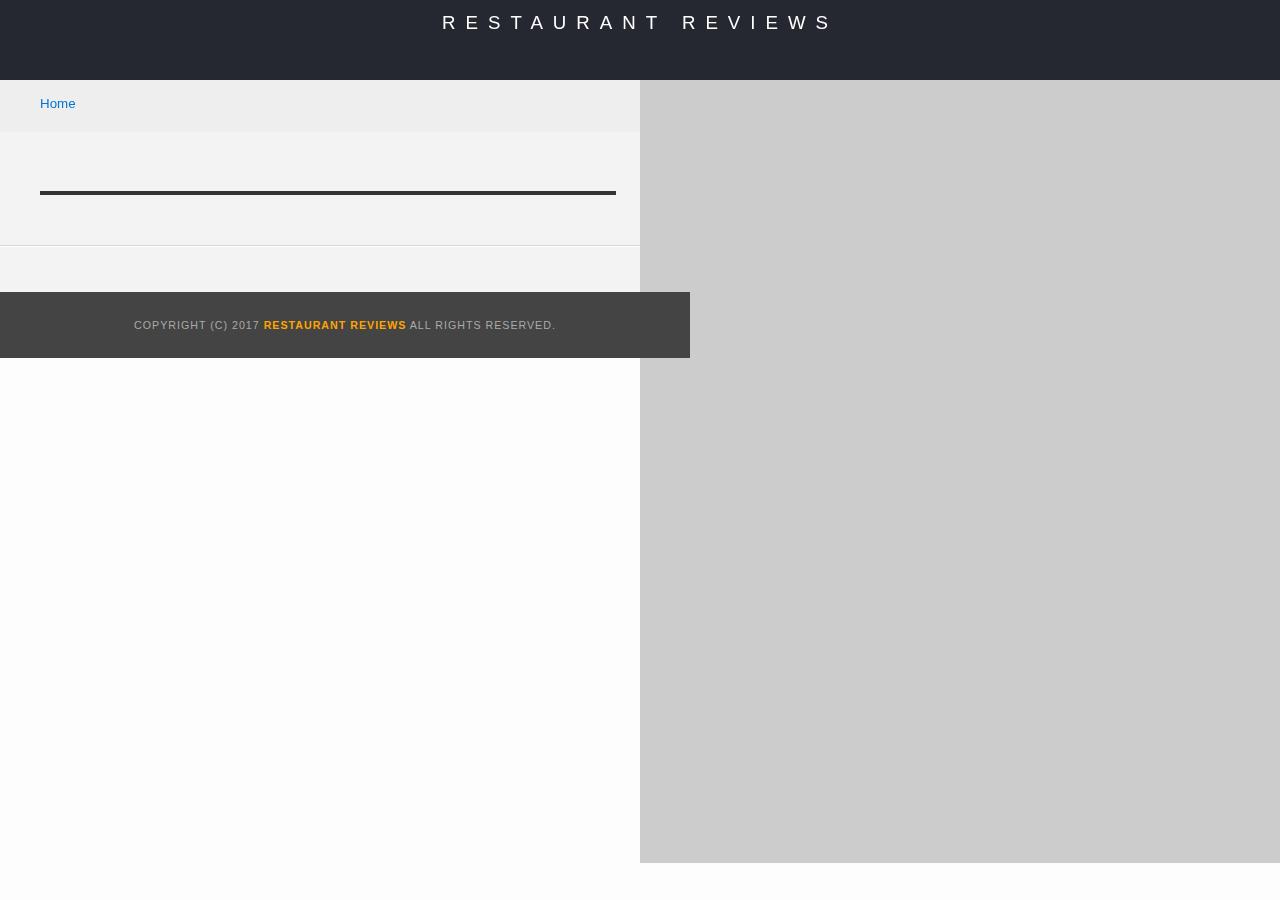
<file: restaurant.html>
<!DOCTYPE html>
<html lang="en">

<head>
  <meta charset="utf-8">
  <meta name="viewport" content="width=device-width,initial-scale=1">
  <meta http-equiv="X-UA-Compatible" content="IE=edge">
  <!-- Normalize.css for better cross-browser consistency -->
  <link rel="stylesheet" src="//normalize-css.googlecode.com/svn/trunk/normalize.css" />
  <!-- Main CSS file -->
  <link rel="stylesheet" href="css/styles.css" type="text/css">
  <link rel="stylesheet" href="https://unpkg.com/leaflet@1.3.1/dist/leaflet.css" integrity="sha512-Rksm5RenBEKSKFjgI3a41vrjkw4EVPlJ3+OiI65vTjIdo9brlAacEuKOiQ5OFh7cOI1bkDwLqdLw3Zg0cRJAAQ==" crossorigin=""/>
  <title>Restaurant Info</title>
</head>

<body class="inside">
  <!-- Beginning header -->
  <header>
    <!-- Beginning nav -->
    <nav>
      <h1 tabindex="1"><a href="/">Restaurant Reviews</a></h1>
    </nav>
    <!-- Beginning breadcrumb -->
    <ul id="breadcrumb">
      <li><a href="/" tabindex="1">Home</a></li>
    </ul>
    <!-- End breadcrumb -->
    <!-- End nav -->
  </header>
  <!-- End header -->

  <!-- Beginning main -->
  <main id="maincontent">
    <!-- Beginning map -->
    <section id="map-container" tabindex="3">
      <div id="map" tabindex="0"></div>
    </section>
    <!-- End map -->
    <!-- Beginning restaurant -->
    <section id="restaurant-container">
      <h1 id="restaurant-name" tabindex="2"></h1>
      <img id="restaurant-img" tabindex="3">
      <p id="restaurant-cuisine"tabindex="4"></p>
      <p id="restaurant-address"tabindex="5"></p>
      <table id="restaurant-hours" tabindex="6"></table>
    </section>
    <!-- end restaurant -->
    <!-- Beginning reviews -->
    <section id="reviews-container" tabindex="7">
      <ul id="reviews-list" tabindex="8"></ul>
    </section>
    <!-- End reviews -->
  </main>
  <!-- End main -->

  <!-- Beginning footer -->
  <footer id="footer">
    Copyright (c) 2017 <a href="/"><strong>Restaurant Reviews</strong></a> All Rights Reserved.
  </footer>
  <!-- End footer -->
  <script src="https://unpkg.com/leaflet@1.3.1/dist/leaflet.js" integrity="sha512-/Nsx9X4HebavoBvEBuyp3I7od5tA0UzAxs+j83KgC8PU0kgB4XiK4Lfe4y4cgBtaRJQEIFCW+oC506aPT2L1zw==" crossorigin=""></script>
  <!-- Beginning scripts -->
  <!-- Database helpers -->
  <script type="text/javascript" src="js/dbhelper.js"></script>
  <!-- Main javascript file -->
  <script type="text/javascript" src="js/restaurant_info.js"></script>
  <!-- Google Maps -->
 <!--  <script async defer src="https://maps.googleapis.com/maps/api/js?key=AIzaSyA_tKbW6A5pQ-eupxI56myUnHLqYCzOjKo&libraries=places&callback=initMap"></script> -->
  <!-- End scripts -->

</body>

</html>
</file>
<file: css/styles.css>
@charset "utf-8";
/* CSS Document */

body,td,th,p{
	font-family: Arial, Helvetica, sans-serif;
	font-size: 10pt;
	color: #333;
	line-height: 1.5;
}
body {
	background-color: #fdfdfd;
	margin: 0;
	position:relative;
}
ul, li {
	font-family: Arial, Helvetica, sans-serif;
	font-size: 10pt;
	color: #333;
}
a {
	color: orange;
	text-decoration: none;
}
a:hover, a:focus {
	color: #3397db;
	text-decoration: none;
}
a img{
	border: none 0px #fff;
}
h1, h2, h3, h4, h5, h6 {
  font-family: Arial, Helvetica, sans-serif;
  margin: 0 0 20px;
}
article, aside, canvas, details, figcaption, figure, footer, header, hgroup, menu, nav, section {
	display: block;
}
#maincontent {
  background-color: #f3f3f3;
  min-height: 100%;
}
#footer {
  background-color: #444;
  color: #aaa;
  font-size: 8pt;
  letter-spacing: 1px;
  padding: 25px;
  text-align: center;
  text-transform: uppercase;
}
/* ====================== Navigation ====================== */
nav {
  width: 100%;
  height: 80px;
  background-color: #252831;
  text-align:center;
}
nav h1 {
  margin: auto;
}
nav h1 a {
  color: #fff;
  font-size: 14pt;
  font-weight: 200;
  letter-spacing: 10px;
  text-transform: uppercase;
}
#breadcrumb {
    padding: 10px 40px 16px;
    list-style: none;
    background-color: #eee;
    font-size: 17px;
    margin: 0;
    width: calc(50% - 80px);
}

/* Display list items side by side */
#breadcrumb li {
    display: inline;
}

/* Add a slash symbol (/) before/behind each list item */
#breadcrumb li+li:before {
    padding: 8px;
    color: black;
    content: "/\00a0";
}

/* Add a color to all links inside the list */
#breadcrumb li a {
    color: #0275d8;
    text-decoration: none;
}

/* Add a color on mouse-over */
#breadcrumb li a:hover {
    color: #01447e;
    text-decoration: underline;
}
/* ====================== Map ====================== */
#map {
  height: 400px;
  width: 100%;
  background-color: #ccc;
}
/* ====================== Restaurant Filtering ====================== */
.filter-options {
  width: 100%;
  height: 50px;
  background-color: #3397DB;
  align-items: center;
}
.filter-options h2 {
  color: white;
  font-size: 1rem;
  font-weight: normal;
  line-height: 1;
  margin: 0 20px;
}
.filter-options select {
  background-color: white;
  border: 1px solid #fff;
  font-family: Arial,sans-serif;
  font-size: 11pt;
  height: 35px;
  letter-spacing: 0;
  margin: 10px;
  padding: 0 10px;
  width: 200px;
}

/* ====================== Restaurant Listing ====================== */
#restaurants-list {
  background-color: #f3f3f3;
  list-style: outside none none;
  margin: 0;
  padding: 30px 15px 60px;
  text-align: center;
}
#restaurants-list li {
  background-color: #fff;
  border: 2px solid #ccc;
  font-family: Arial,sans-serif;
  margin: 15px;
  min-height: 380px;
  padding: 0 30px 25px;
  text-align: left;
  width: 270px;
}
#restaurants-list .restaurant-img {
  background-color: #ccc;
  display: block;
  margin: 0;
  max-width: 100%;
  min-height: 248px;
  min-width: 100%;
}
#restaurants-list li h1 {
  color: #f18200;
  font-family: Arial,sans-serif;
  font-size: 14pt;
  font-weight: 200;
  letter-spacing: 0;
  line-height: 1.3;
  margin: 20px 0 10px;
  text-transform: uppercase;
}
#restaurants-list p {
  margin: 0;
  font-size: 11pt;
}
#restaurants-list li a {
  background-color: orange;
  border-bottom: 3px solid #eee;
  color: #fff;
  display: inline-block;
  font-size: 10pt;
  margin: 15px 0 0;
  padding: 8px 30px 10px;
  text-align: center;
  text-decoration: none;
  text-transform: uppercase;
}

/* ====================== Restaurant Details ====================== */
.inside header {
  position: fixed;
  top: 0;
  width: 100%;
  z-index: 1000;
}
.inside #map-container {
  background: blue none repeat scroll 0 0;
  height: 87%;
  position: fixed;
  right: 0;
  top: 80px;
  width: 50%;
}
.inside #map {
  background-color: #ccc;
  height: 100%;
  width: 100%;
}
.inside #footer {
  bottom: 0;
  position: absolute;
  width: 50%;
}
#restaurant-name {
  color: #f18200;
  font-family: Arial,sans-serif;
  font-size: 20pt;
  font-weight: 200;
  letter-spacing: 0;
  margin: 15px 0 30px;
  text-transform: uppercase;
  line-height: 1.1;
}
#restaurant-img {
	width: 90%;
}
#restaurant-address {
  font-size: 12pt;
  margin: 10px 0px;
}
#restaurant-cuisine {
  background-color: #333;
  color: #ddd;
  font-size: 12pt;
  font-weight: 300;
  letter-spacing: 10px;
  margin: 0 0 20px;
  padding: 2px 0;
  text-align: center;
  text-transform: uppercase;
	width: 90%;
}
#restaurant-container, #reviews-container {
  border-bottom: 1px solid #d9d9d9;
  border-top: 1px solid #fff;
  padding: 140px 40px 30px;
  width: 50%;
}
#reviews-container {
  padding: 30px 40px 80px;
}
#reviews-container h2 {
  color: #f58500;
  font-size: 24pt;
  font-weight: 300;
  letter-spacing: -1px;
  padding-bottom: 1pt;
}
#reviews-list {
  margin: 0;
  padding: 0;
}
#reviews-list li {
  background-color: #fff;
    border: 2px solid #f3f3f3;
  display: block;
  list-style-type: none;
  margin: 0 0 30px;
  overflow: hidden;
  padding: 0 20px 20px;
  position: relative;
  width: 85%;
}
#reviews-list li p {
  margin: 0 0 10px;
}
#restaurant-hours td {
  color: #666;
}
</file>
